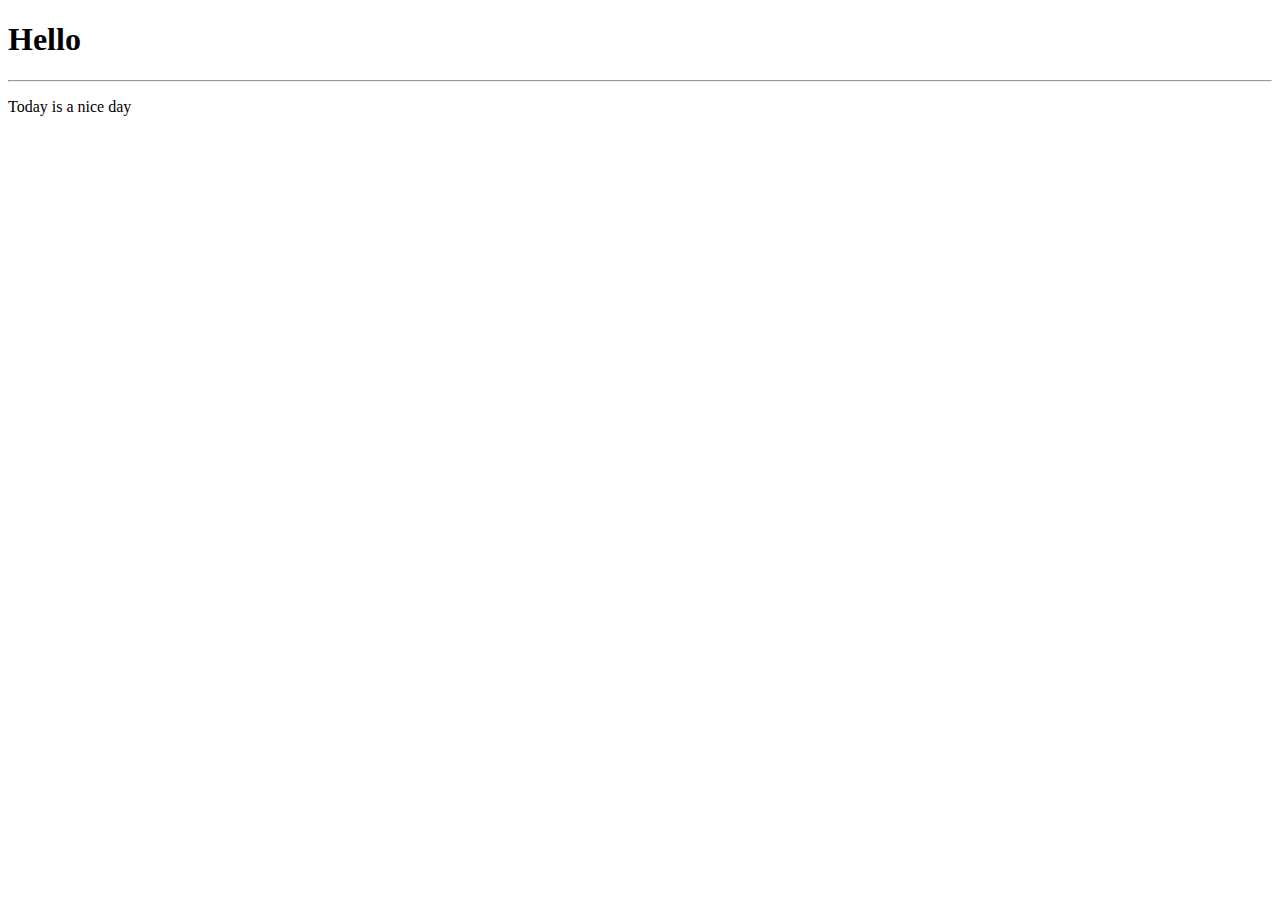
<file: index.html>
<!DOCTYPE html>
<html lang="en">
<head>
    <meta charset="UTF-8">
    <meta name="viewport" content="width=device-width, initial-scale=1.0">
    <meta http-equiv="X-UA-Compatible" content="ie=edge">
    <title>My First Url</title>
</head>
<body>
    <h1>Hello</h1>
    <hr>
    <p>Today is a nice day</p>
</body>
</html>
</file>
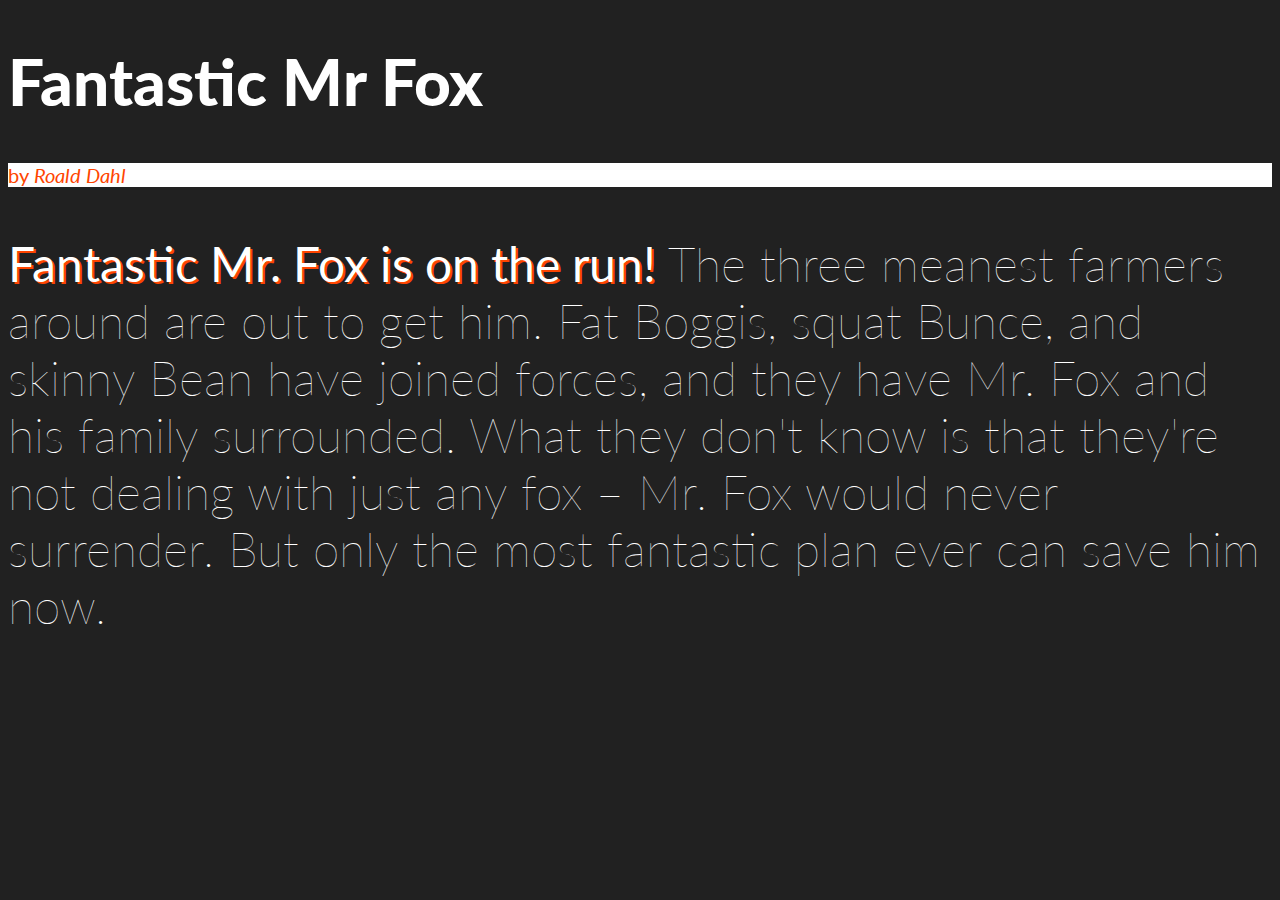
<file: 02_01.html>
<!DOCTYPE html>
<html>
<head>
    <title> Fantastic Page </title>
    <link rel="stylesheet" type="text/css" href="02_02.css">
</head>
<body class="my-body">
    <h1 class="my-title">Fantastic Mr Fox</h1>
    <h3 class="my-subtitle">by <em> Roald Dahl </em></h3>
<p class = "my-paragraph">
<strong class = "my-strong" > Fantastic Mr. Fox is on the
run! </strong>
The three meanest farmers around are out to get him. Fat
Boggis, squat Bunce,
and skinny Bean have joined forces, and they have Mr. Fox and
his family surrounded.
What they don't know is that they're not dealing with just
any fox – Mr. Fox
would never surrender. But only the most fantastic plan ever
can save him now.
</p>
</body>
</html>
</file>
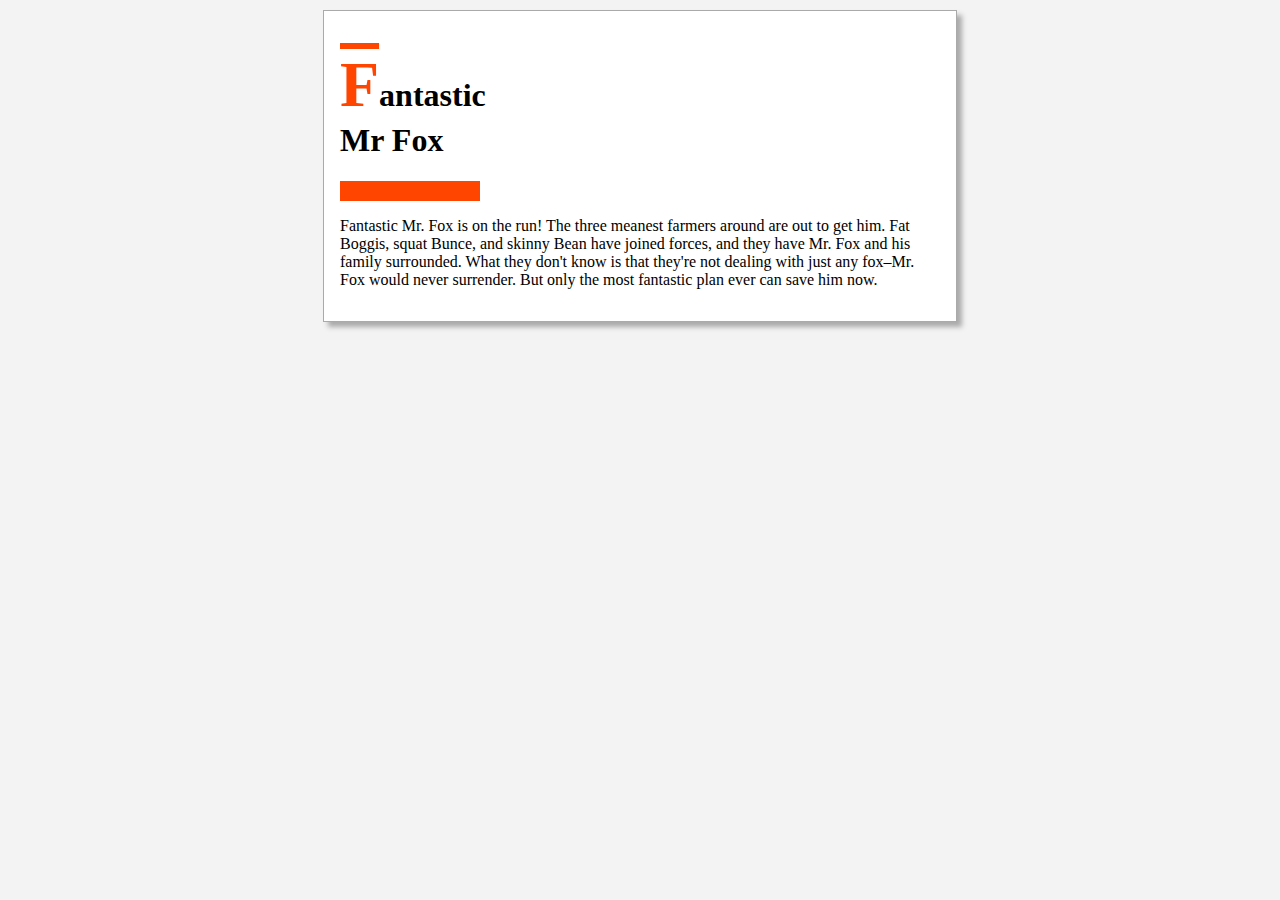
<file: 03_01.html>
<!DOCTYPE html>
<html>
<head>
    <title>Fantastic Page</title>
    <link rel="stylesheet" type="text/css" href="03_02.css">
    <style type="text/css">
*
        div {
            max-width: 400px;
            margin: auto;
} </style>
</head>
<body class="my-body">
    <div class="my-container">
        <h1>            
            <span class="my-highlight">F</span>antastic<br> Mr Fox
        </h1>
        <hr class="my-hr">
        <p>
            Fantastic Mr. Fox is on the run! The three
meanest farmers around are out to get him. Fat Boggis, squat
Bunce, and skinny
            Bean have joined forces, and they have Mr. Fox
and his family surrounded. What they don't know is that
they're not dealing
            with just any fox–Mr. Fox would never surrender.
But only the most fantastic plan ever can save him now.
</p> </div>
</body>
</html>
</file>
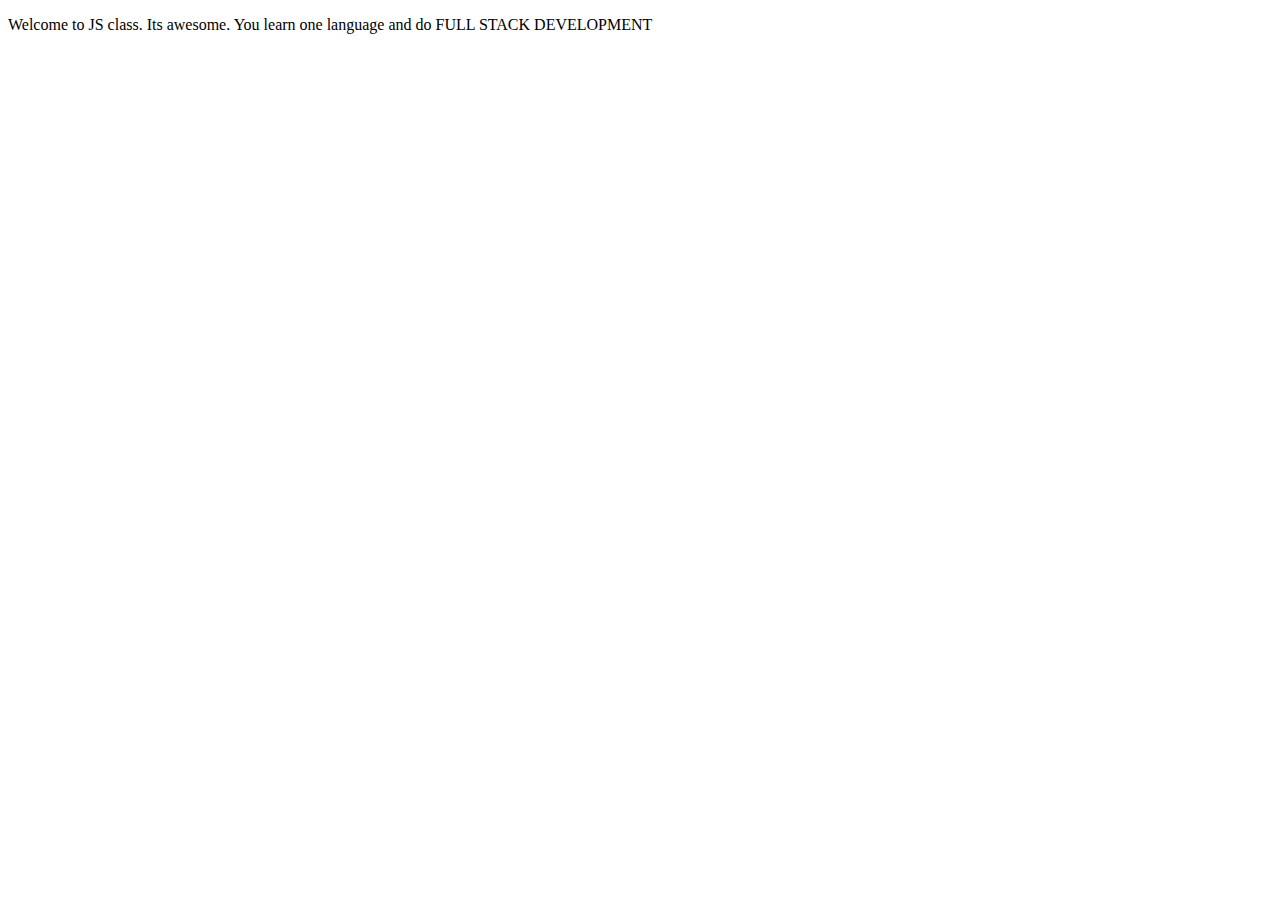
<file: js.html>
<!DOCTYPE html>
<html lang="en">
<head>
    <meta charset="UTF-8">
    <meta name="viewport" content="width=device-width, initial-scale=1.0">
    <meta http-equiv="X-UA-Compatible" content="ie=edge">
    <title>Learn JS</title>

    <script SRC="index.js"></script>

</head>
<body>
    <p>
        Welcome to JS class. Its awesome.
        You learn one language and do FULL STACK DEVELOPMENT
</body>
</html>
</file>
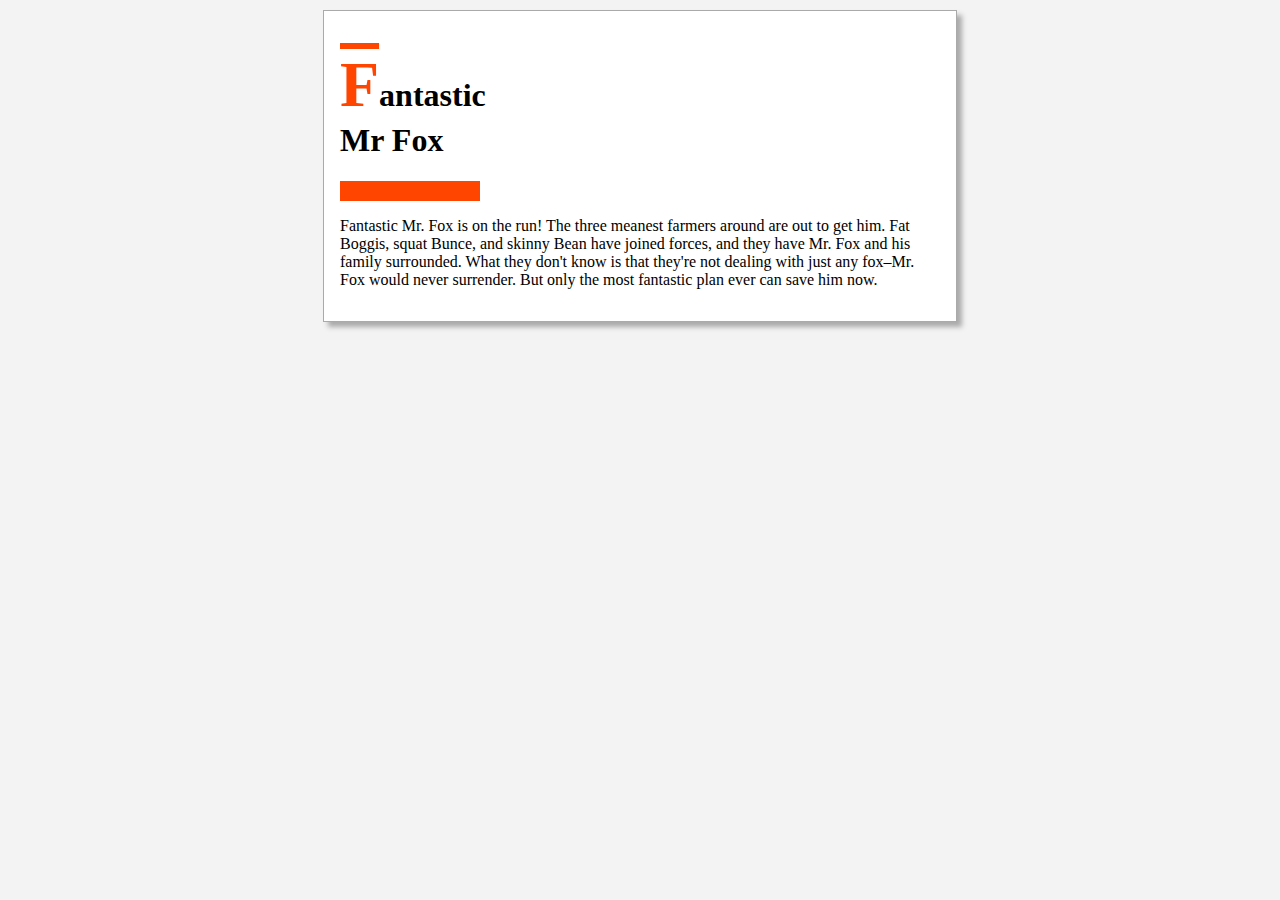
<file: mrfox.html>
<!DOCTYPE html>
<html>
<head>
    <title>Fantastic Page</title>
    <link rel="stylesheet" type="text/css" href="container.css">
    <style type="text/css">
*
        div {
            max-width: 400px;
            margin: auto;
} </style>
</head>
<body class="my-body">
    <div class="my-container">
        <h1>            
            <span class="my-highlight">F</span>antastic<br> Mr Fox
        </h1>
        <hr class="my-hr">
        <p>
            Fantastic Mr. Fox is on the run! The three
meanest farmers around are out to get him. Fat Boggis, squat
Bunce, and skinny
            Bean have joined forces, and they have Mr. Fox
and his family surrounded. What they don't know is that
they're not dealing
            with just any fox–Mr. Fox would never surrender.
But only the most fantastic plan ever can save him now.
</p> </div>
</body>
</html>
</file>
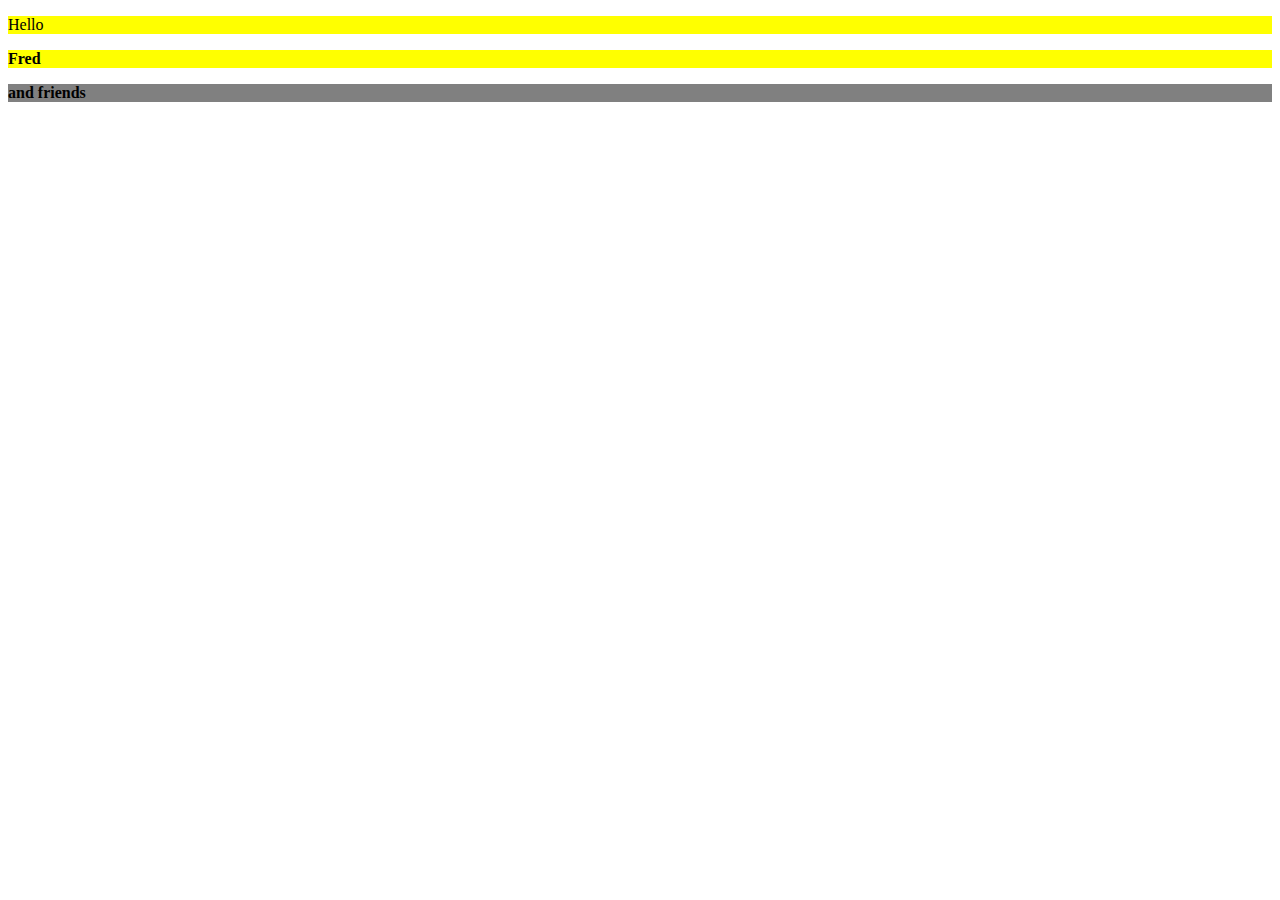
<file: testcss.html>
<!DOCTYPE html>
<html lang="en">
<head>
    <meta charset="UTF-8">
    <meta name="viewport" content="width=device-width, initial-scale=1.0">
    <meta http-equiv="X-UA-Compatible" content="ie=edge">
    <link rel="stylesheet" href="teststyle.css">
    <title>Document</title>
</head>
<body>
    <p>Hello</p>
    <p class="nice">Fred</p>
    <p class="nice nicer">and friends</p>
</body>
</html>
</file>
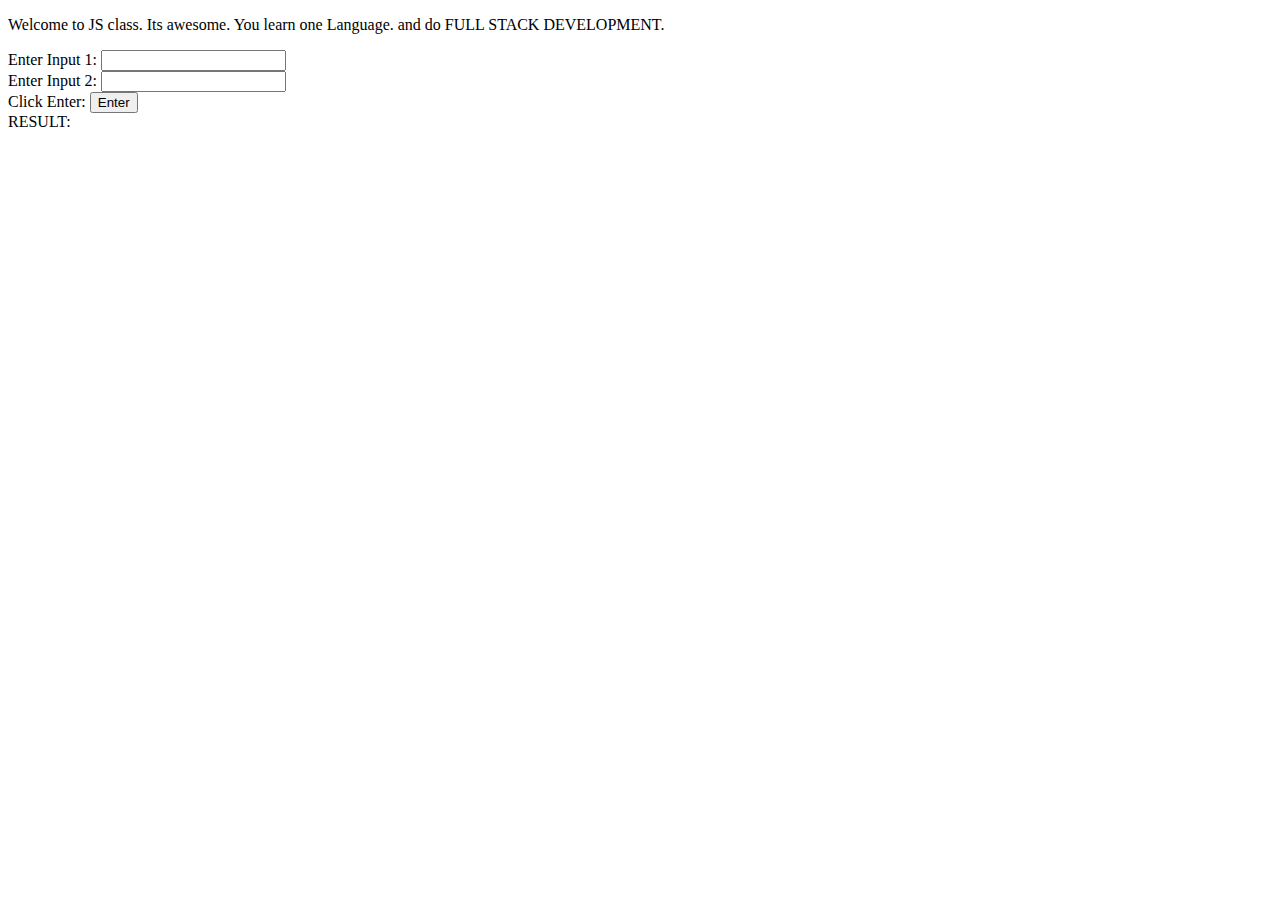
<file: testjs.html>
<!DOCTYPE html>
<html lang="en">
<head>
    <meta charset="UTF-8">
    <meta name="viewport" content="width=device-width, initial-scale=1.0">
    <meta http-equiv="X-UA-Compatible" content="ie=edge">
    <title>Learn JS</title>

    <script src="test.js"></script>

    <!-- <script>
    // Start writing JS code

    </script> -->
</head>
<body>
    <p>
        Welcome to JS class. Its awesome.
        You learn one Language. and do FULL STACK DEVELOPMENT.
    </p>
    Enter Input 1:
    <input type="text" name="input1" id="input1"> <br />
    Enter Input 2:
    <input type="text" name="input2" id="input2"> <br />
    Click Enter:
    <button id="example-button" onclick="processInput()">Enter</button>

    <br />
    RESULT: 
    <h2 id="result_header">

    </h2>

</body>
</html>
</file>
<file: 02_02.css>
/*Imports font from https://fonts.google.com/*/
@import url('https://fonts.googleapis.com/css?family=Lato:100,400,900');
/*1. Make the background color dark gray: #212121*/
/*2. Change the font family to: 'lato'*/
.my-body {
    background-color: #212121;
    font-family: 'lato';
}
/*3. Enlarge the font size to: 4rem*/
/*4. Thicken the font weight to: 900*/
/*5. Change the text color to: white*/
.my-title {
    font-size: 4rem;
    font-weight: 900;
    color: white;
}
/*6. Enlarge the font size to: 1.25rem*/
/*7. Thicken the font weight to: 400*/
/*8. Change the text color to: orangered*/
/*9. Change the background color to: white*/
.my-subtitle {
    font-size: 1.25rem;
    font-weight: 400;
    color: orangered;
    background-color: white;
}
/*10. Enlarge the font size to: 3rem*/
/*11. Thin the font weight to: 100*/
/*12. Change the text color to: white*/
.my-paragraph {
    font-size: 3rem;
    font-weight: 100;
    color: white;
}
/*13. add a text shadow with the following specs:
horizontal offset: 2px
vertical offset: 2px
shadow blur: 0
color: orangered*/
.my-strong {
    text-shadow: 2px 2px 0 orangered;
}
</file>
<file: 03_02.css>
/*Imports font from https://fonts.google.com/*/
@import url('https://fonts.googleapis.com/css?family=Lato:100,400,900');
/*1. Change the background color to: #f3f3f3*/
.my-body{
    background-color: #f3f3f3;
}
/*2. Add a border of color: #aaa*/
/*3. Change the background color to: white*/
/*4. Set the max width to: 600px*/
/*5. Set the margin for top & bottom to: 10px*/
/*6. Center the div using margin*/
/*7. Create an inner padding (space) of size: 1rem*/
/*8. Create a shadow: 5px 5px 5px #aaa*/
.my-container{
    border: 1px solid #aaa;
    background-color: white;
    max-width: 600px;
    margin: 10px auto;
    padding: 1rem;
    box-shadow: 5px 5px 5px #aaa;
}
/*9.  Change text color to: orangered*/
/*10. Change text decoration to: overline*/
/*11. Increase the font size to: 4rem*/
.my-highlight{
    color: orangered;
    text-decoration: overline;
    font-size: 4rem;
}
/*12. Reduce the width to: 20%*/
/*13. Set border as: 10px solid orangered*/
/*14. Shift to the left using margin-left*/
.my-hr{
    width: 20%;
    border: 10px solid orangered;
    margin-left: 0;
}
</file>
<file: container.css>
/*Imports font from https://fonts.google.com/*/
@import url('https://fonts.googleapis.com/css?family=Lato:100,400,900');
/*1. Change the background color to: #f3f3f3*/
.my-body{
    background-color: #f3f3f3;
}
/*2. Add a border of color: #aaa*/
/*3. Change the background color to: white*/
/*4. Set the max width to: 600px*/
/*5. Set the margin for top & bottom to: 10px*/
/*6. Center the div using margin*/
/*7. Create an inner padding (space) of size: 1rem*/
/*8. Create a shadow: 5px 5px 5px #aaa*/
.my-container{
    border: 1px solid #aaa;
    background-color: white;
    max-width: 600px;
    margin: 10px auto;
    padding: 1rem;
    box-shadow: 5px 5px 5px #aaa;
}
/*9.  Change text color to: orangered*/
/*10. Change text decoration to: overline*/
/*11. Increase the font size to: 4rem*/
.my-highlight{
    color: orangered;
    text-decoration: overline;
    font-size: 4rem;
}
/*12. Reduce the width to: 20%*/
/*13. Set border as: 10px solid orangered*/
/*14. Shift to the left using margin-left*/
.my-hr{
    width: 20%;
    border: 10px solid orangered;
    margin-left: 0;
}
</file>
<file: teststyle.css>
p{
    background-color: yellow;
}

.nice{
    font-weight: bold;
}
.nicer{
    background-color: grey;
}
</file>
